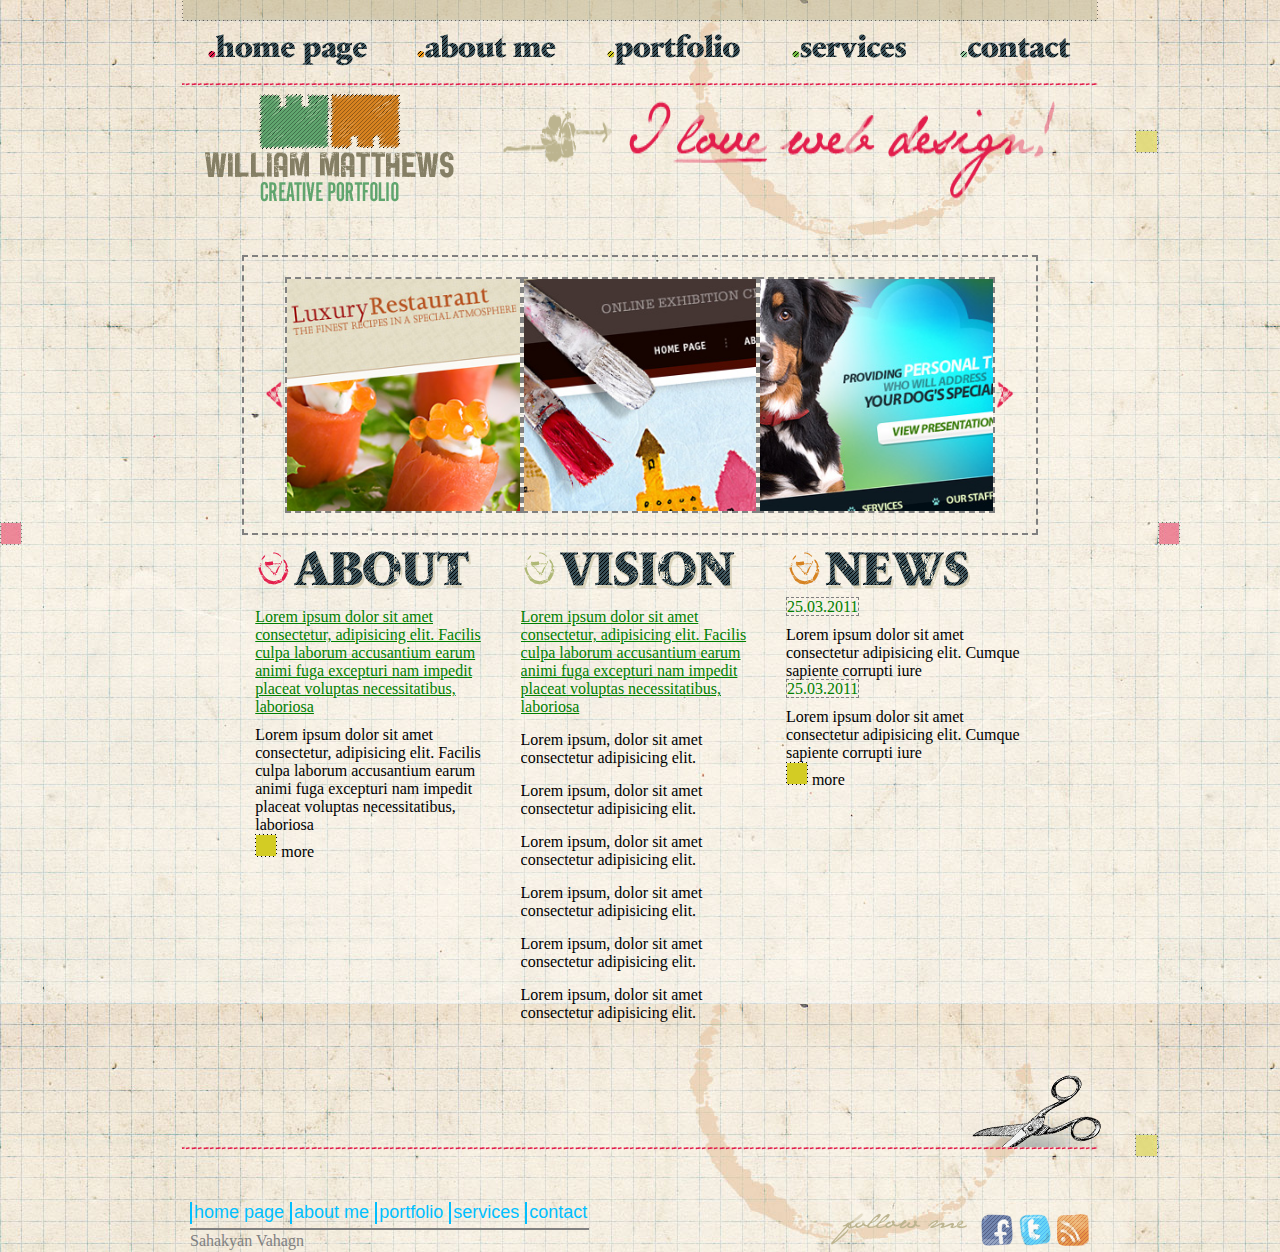
<file: index.html>
<!DOCTYPE html>
<html lang="en">
<head>
    <meta charset="UTF-8">
    <meta http-equiv="X-UA-Compatible" content="IE=edge">
    <meta name="viewport" content="width=device-width, initial-scale=1.0">
    <title>Document</title>
    <link rel="stylesheet" href="css/style.css">
</head>
<body>
    <div class="container">
        <div class="header" style="border-bottom:none;">
            <img src="img/top_line.png" alt="">
            <div class="nav_bar">
                <a href="index.html"><img src="img/btn_1.png" alt=""></a>
                <a href="about.html"><img src="img/btn_2.png" alt=""></a>
                <a href="portfolio.html"><img src="img/btn_3.png" alt=""></a>
                <a href="services.html"><img src="img/btn_4.png" alt="services.html"></a>
                <a href="contact.html"><img src="img/btn_5.png" alt="contact.html"></a>
           </div>
            <div class="line"><img src="img/menu_line.png" alt=""></div>
            <div class="bar">
                <img src="img/logo.png" alt="">
                <img src="img/slogan.png" alt="">
                
            </div>
            </div>
            <div id="main_index_html">
                <div class="slider_content">
                    <img style="border:none;" src="img/slide_arrow_left.png" alt="">
                    <img src="img/thumb.jpg" alt="">
                    <img src="img/thumb-02.jpg" alt="">
                    <img src="img/thumb-03.jpg" alt="">
                    <img style="border:none;" src="img/slide_arrow_right.png" alt="">
                </div>
                <div class="content_index_html">
                    <div class="child">
                        <img src="img/h_about.png" alt="">
                        <p class="text">Lorem ipsum dolor sit amet consectetur, adipisicing elit. Facilis culpa laborum accusantium earum animi fuga excepturi nam impedit placeat voluptas necessitatibus, laboriosa</p>
                    
                         <p>Lorem ipsum dolor sit amet consectetur, adipisicing elit. Facilis culpa laborum accusantium earum animi fuga excepturi nam impedit placeat voluptas necessitatibus, laboriosa</p>
                    
                    
                    
                        <img src="img/gallery_btn.png" alt="">  
                        <span > more </span>
                    </div>
                    <div class="child">
                        <img src="img/h_vision.png" alt="">
                        <p class="text">Lorem ipsum dolor sit amet consectetur, adipisicing elit. Facilis culpa laborum accusantium earum animi fuga excepturi nam impedit placeat voluptas necessitatibus, laboriosa</p>
                        <ul>
                            <li>Lorem ipsum, dolor sit amet consectetur adipisicing elit.</li>
                             <li>Lorem ipsum, dolor sit amet consectetur adipisicing elit.</li>
                             <li>Lorem ipsum, dolor sit amet consectetur adipisicing elit.</li>
                             <li>Lorem ipsum, dolor sit amet consectetur adipisicing elit.</li>
                             <li>Lorem ipsum, dolor sit amet consectetur adipisicing elit.</li>
                             <li>Lorem ipsum, dolor sit amet consectetur adipisicing elit.</li>
                            
                        </ul>
                    </div>
                    <div class="child">
                        <img src="img/h_news.png" alt=""><br>
                        <span class="date">25.03.2011</span>
                        <p>Lorem ipsum dolor sit amet consectetur adipisicing elit. Cumque sapiente corrupti iure </p>
                        <span class="date">25.03.2011</span>
                        <p>Lorem ipsum dolor sit amet consectetur adipisicing elit. Cumque sapiente corrupti iure </p>
                        <img src="img/gallery_btn.png" alt="">
                        <span> more </span>
                    </div>
                </div>
             </div>
            <img src="img/b_content.png">
            <div class="footer">
                <div class="links">
                    <a href="index.html">home page</a>
                    <a href="about.html">about me</a>
                    <a href="portfolio.html">portfolio</a>
                    <a href="services.html">services</a>
                    <a href="contact.html">contact</a>
                    <p>Sahakyan Vahagn</p>
                </div>
                <div class="social_media">
                    <a href="#"><img src="img/h_follow.png"></a>
                    <a href="#"><img src="img/icon_fb.png"></a>
                    <a href="#"><img src="img/icon_tw.png"></a>
                    <a href="#"><img src="img/icon_rss.png"></a>
    
                </div>
            </div>
        </div>
    
</body>
</html>
</file>
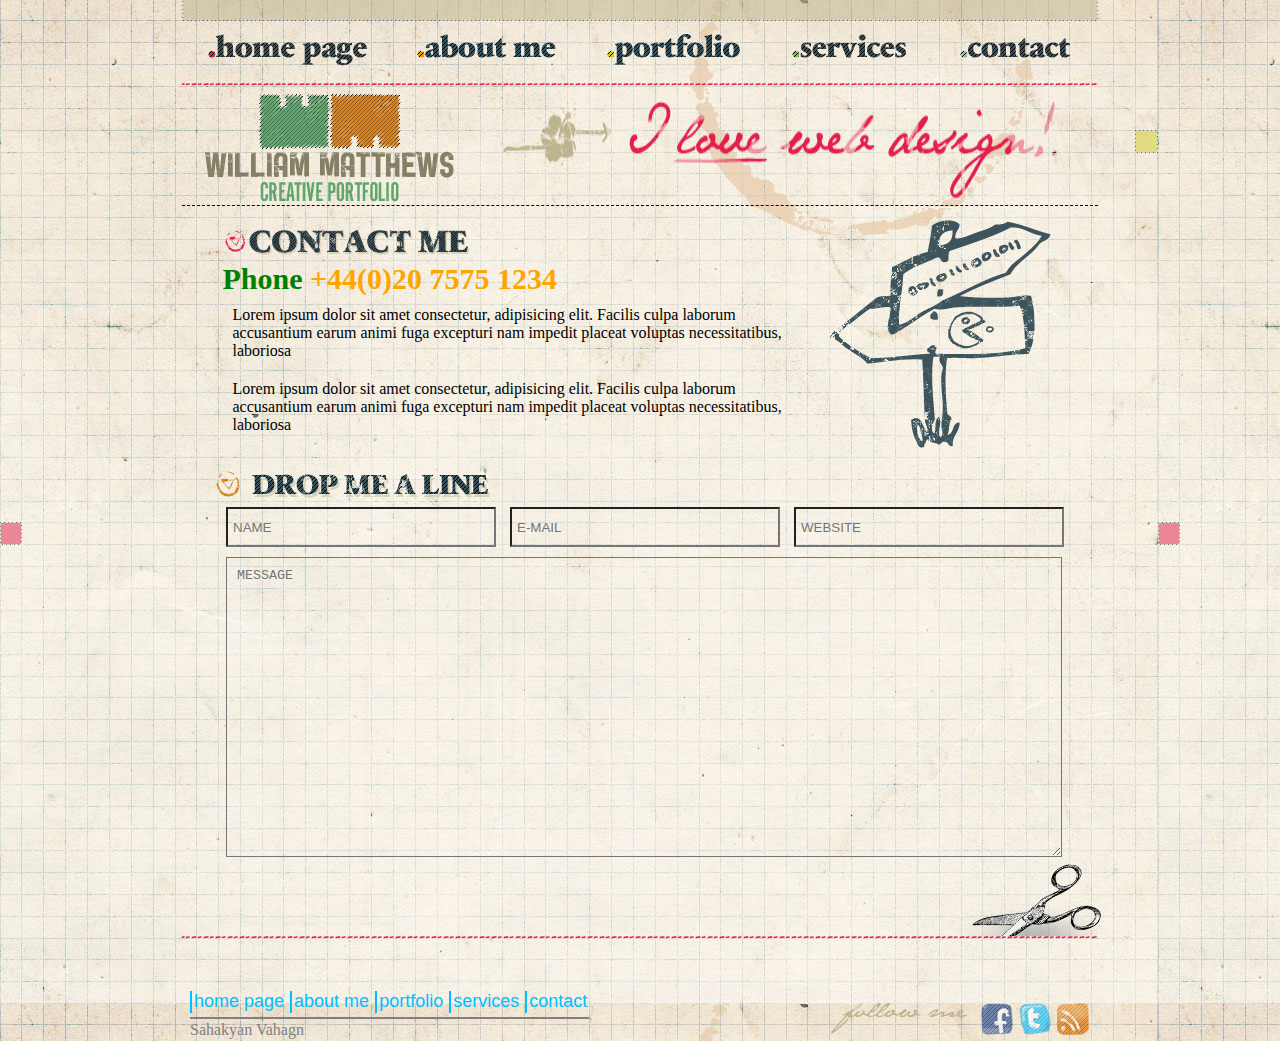
<file: contact.html>
<!DOCTYPE html>
<html lang="en">
<head>
    <meta charset="UTF-8">
    <meta http-equiv="X-UA-Compatible" content="IE=edge">
    <meta name="viewport" content="width=device-width, initial-scale=1.0">
    <title>Document</title>
    <link rel="stylesheet" href="css/style.css">
</head>
<body>
    <div class="container">
    <div class="header">
        <img src="img/top_line.png" alt="">
        <div class="nav_bar">
            <a href="index.html"><img src="img/btn_1.png" alt=""></a>
            <a href="about.html"><img src="img/btn_2.png" alt=""></a>
            <a href="portfolio.html"><img src="img/btn_3.png" alt=""></a>
            <a href="services.html"><img src="img/btn_4.png" alt="services.html"></a>
            <a href="contact.html"><img src="img/btn_5.png" alt="contact.html"></a>
       </div>
        <div class="line"><img src="img/menu_line.png" alt=""></div>
        <div class="bar">
            <img src="img/logo.png" alt="">
            <img src="img/slogan.png" alt="">
            
        </div>
        </div>

        <div class="contact_main">
            <div class="contact_info">
                <img width="250px" src="img/h_contact_me.png" alt="">
                <h3>Phone <b>+44(0)20 7575 1234</b></h3>
                <p>Lorem ipsum dolor sit amet consectetur, adipisicing elit. Facilis culpa laborum accusantium earum animi fuga excepturi nam impedit placeat voluptas necessitatibus, laboriosa</p>
                <p>Lorem ipsum dolor sit amet consectetur, adipisicing elit. Facilis culpa laborum accusantium earum animi fuga excepturi nam impedit placeat voluptas necessitatibus, laboriosa</p>
            </div>
            <div class="arrow_img">
                <img src="img/img_contact_me.png" alt="">
            </div>
        </div>

        <div class="contact_aside">
            <img src="img/h_drop_me_a_line.png" alt="">
            <div class="login">
                <input type="text" placeholder="NAME">
                <input type="text" placeholder="E-MAIL">
                <input type="text" placeholder="WEBSITE">

            </div>
            <div class="message">
                <textarea placeholder="MESSAGE"></textarea>
            </div>
        </div>
        <img src="img/b_content.png">
        <div class="footer">
            <div class="links">
                <a href="index.html">home page</a>
                <a href="about.html">about me</a>
                <a href="portfolio.html">portfolio</a>
                <a href="services.html">services</a>
                <a href="contact.html">contact</a>
                <p>Sahakyan Vahagn</p>
            </div>
         
            <div class="social_media">
                <a href="#"><img src="img/h_follow.png"></a>
                <a href="#"><img src="img/icon_fb.png"></a>
                <a href="#"><img src="img/icon_tw.png"></a>
                <a href="#"><img src="img/icon_rss.png"></a>

            </div>
        </div>
    </div>
</div>
</body>
</html>
</file>
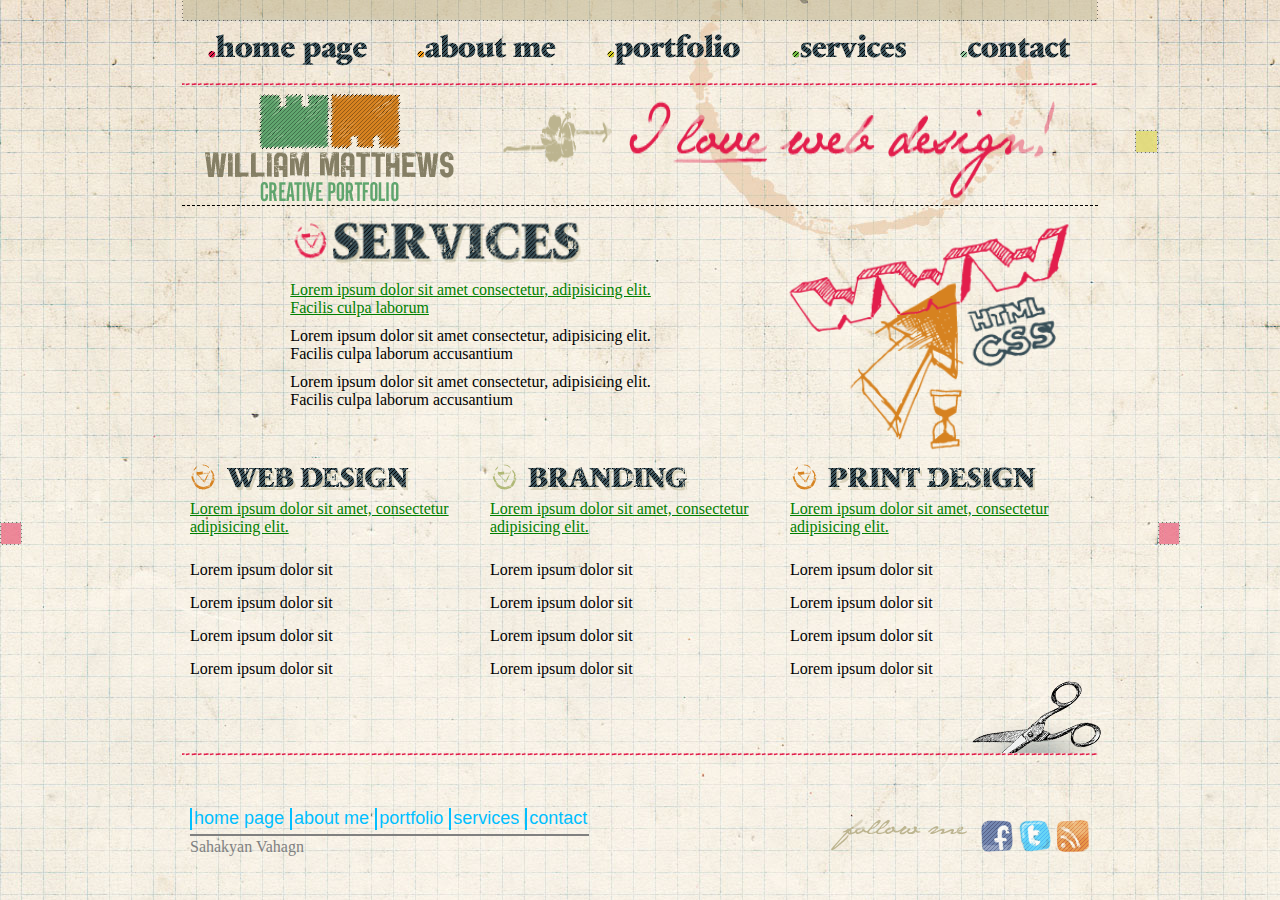
<file: services.html>
<!DOCTYPE html>
<html lang="en">
<head>
    <meta charset="UTF-8">
    <meta http-equiv="X-UA-Compatible" content="IE=edge">
    <meta name="viewport" content="width=device-width, initial-scale=1.0">
    <title>Document</title>
    <link rel="stylesheet" href="css/style.css">
</head>
<body>
    <div class="container">
    <div class="header">
        <img src="img/top_line.png" alt="">
        <div class="nav_bar">
        
            <a href="index.html"><img src="img/btn_1.png" alt=""></a>
            <a href="about.html"><img src="img/btn_2.png" alt=""></a>
            <a href="portfolio.html"><img src="img/btn_3.png" alt=""></a>
            <a href="services.html"><img src="img/btn_4.png" alt="services.html"></a>
            <a href="contact.html"><img src="img/btn_5.png" alt="contact.html"></a>
       </div>
        <div class="line"><img src="img/menu_line.png" alt=""></div>
        <div class="bar">
            <img src="img/logo.png" alt="">
            <img src="img/slogan.png" alt="">
            
        </div>
        </div>
        <div class="main">
            
            <div class="parent">
               <div class="child">
                 <img style="width:300px;" src="img/h_services.png" alt="">
                 <p class="text">Lorem ipsum dolor sit amet consectetur, adipisicing elit. Facilis culpa laborum</p>
                 <p>Lorem ipsum dolor sit amet consectetur, adipisicing elit. Facilis culpa laborum accusantium </p>
                <p>Lorem ipsum dolor sit amet consectetur, adipisicing elit. Facilis culpa laborum accusantium </p>
                </div>
               <div class="child"><img style="width:300px;" src="img/img_services.png" alt=""></div>
            </div>
            <div class="aside">
                <div class="childs">
                    <img src="img/h_web_design.png" alt="">
                    <p class="text">Lorem ipsum dolor sit amet, consectetur adipisicing elit. </p>
                    <ul>
                        <li>Lorem ipsum dolor sit</li>
                        <li>Lorem ipsum dolor sit</li>
                        <li>Lorem ipsum dolor sit</li>
                        <li>Lorem ipsum dolor sit</li>
                    </ul>
                </div>
                <div class="childs">
                    <img src="img/h_branding.png" alt="">
                    <p class="text">Lorem ipsum dolor sit amet, consectetur adipisicing elit. </p>
                    <ul>
                        <li>Lorem ipsum dolor sit</li>
                        <li>Lorem ipsum dolor sit</li>
                        <li>Lorem ipsum dolor sit</li>
                        <li>Lorem ipsum dolor sit</li>
                    </ul>
                </div>
                <div class="childs"><img src="img/h_print_design.png" alt="">
                    <p class="text">Lorem ipsum dolor sit amet, consectetur adipisicing elit. </p>
                    
                    <ul>
                        <li>Lorem ipsum dolor sit  </li>
                        <li>Lorem ipsum dolor sit</li>
                        <li>Lorem ipsum dolor sit </li>
                        <li>Lorem ipsum dolor sit  </li>
                    </ul>
                </div>
            
            </div>
         </div>
        <img src="img/b_content.png">
        <div class="footer">
            <div class="links">
                <a href="index.html">home page</a>
                <a href="about.html">about me</a>
                <a href="portfolio.html">portfolio</a>
                <a href="services.html">services</a>
                <a href="contact.html">contact</a>
                <p>Sahakyan Vahagn</p>
            </div>
            <div class="social_media">
                <a href="#"><img src="img/h_follow.png"></a>
                <a href="#"><img src="img/icon_fb.png"></a>
                <a href="#"><img src="img/icon_tw.png"></a>
                <a href="#"><img src="img/icon_rss.png"></a>

            </div>
        </div>
    </div>
</body>
</html>
</file>
<file: css/style.css>
*{
    margin:0;
    padding:0;
    box-sizing: border-box;
    overflow-x: hidden;
}
body{
    background:url('../img/b_coffee.jpg');
    display:flex;
    justify-content: center;
}
.container{
    width:100%;
    display:flex;
    justify-content:center;
    align-items: center;
    flex-direction: column; 
     
}

.header{
    border-bottom:1px dashed black;
}

.bar,.nav_bar{
   display:flex;
   justify-content:space-around;  
}
.block_selection{
    display:block;
    margin:10px;
}

.footer{
    width:900px;
    margin-top:50px;
    display:flex;
    justify-content:space-between;
}

.main{
    overflow-x:hidden;
    
}
.parent{
    width:100%;
    display:flex;
    justify-content: space-around;
    margin-left:90px;   
}.child{width:40%; margin-top:10px;}

.child > p{
    padding-top:10px;
}

.text{
    color:green;
    text-decoration: underline;
    
}

.aside{
    width:100%;
    display:flex;
    justify-content:center;

}

.childs{
    width:300px;
}
.childs > ul,li{
    margin-top:10px;
}

.links > a{
    color:deepskyblue;
    font-family:sans-serif;
    font-size:18px;
    text-decoration:none;
    border-left:2px solid;
    padding:2px;

}


#main_index_html{
    width:70%;
   padding:50px;
 
}


.content_index_html{
    width:100%;
    display:flex;
    justify-content:space-around;
}
.content_index_html > .child{
    width:30%;
    
}
#main_index_html > .slider_content{
    width:100%;
    padding:20px;
    border:2px dashed gray;
    display:flex;
    justify-content:center;
    align-items:center;
    
}
#main_index_html > .slider_content > img{
    border:2px dashed gray;
}

.content_index_html > .child > .date{
    color:green;
    border:1px dashed gray;
}

.about_main,.about_aside{
    width:900px;
    display:flex;
    justify-content:space-around;
    margin-top:10px;
}


.items{
    width:40%;
}


.about_parent{
    display:flex;
    padding-top:20px;
}




.bottom_space{
    padding-bottom:10px;
}
.about_aside > .items > p{
   padding-top:10px;
}


.content_portfolio{
    display:flex;
}

.main_items:nth-child(2){
display:flex;
justify-content:space-between;
}

.box_img{
 display:flex;
 padding:10px;
}

.content_portfolio{
    padding:10px;
}
.content_portfolio >.portfolio_aside{
 border-right:1px dashed;
 padding:20px;
 margin-right:10px;
}
.portfolio_aside > p{
    padding-left:40px;
    padding-top:10px;
}
.box_img>img{
    padding-left:10px;
}


.contact_info> h3,b{
  font-size:30px;
}
.contact_info> h3{
    color:green;
}.contact_info >h3> b{
    color:orange;
}
.contact_main{
    display:flex;
    justify-content:space-between;
}

.contact_info,.contact_img{
    width:600px;
   margin-top:20px;

}
.contact_info > p{
    padding:10px;
}
.login > input{
  width:270px;
  height:40px;
  padding-left:5px;
  margin-left:10px;
  background:none;
}
.message > textarea{
    width:836px;
    height:300px;
    padding:10px;
    margin-left:10px;
    margin-top:10px;
    background:none;
}
.links > p{
    padding-top:2px;
    margin-top:5px;
    border-top:2px solid gray;
    color:gray;
}
.links > a:hover{
    border:2px solid;

}

ul {
    list-style-image: url('../img/arrow_link.png');
}
</file>
